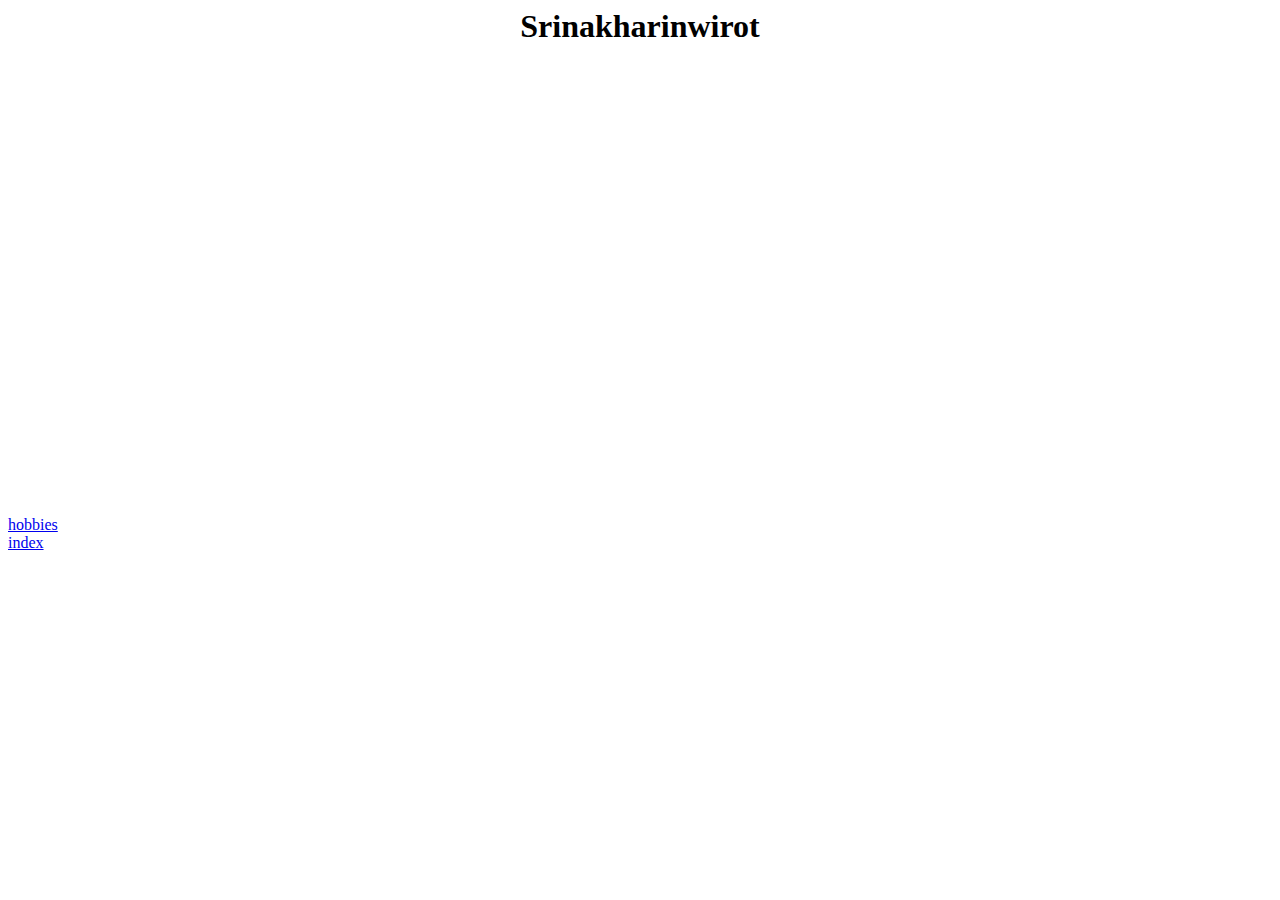
<file: contact.html>
<html lang="en">
<head>
    <meta charset="UTF-8">
    <meta name="viewport" content="width=, initial-scale=1.0">
    <title>Document</title>
</head>
<body>
    <h1><center>Srinakharinwirot</center></h1>
    <iframe src="https://www.google.com/maps/embed?pb=!1m18!1m12!1m3!1d3875.5753423654214!2d100.56213592411262!3d13.744140836646888!2m3!1f0!2f0!3f0!3m2!1i1024!2i768!4f13.1!3m3!1m2!1s0x30e29ee109dab6e1%3A0xfd15aa1c632d9677!2sSrinakharinwirot%20University!5e0!3m2!1sen!2sth!4v1705912723048!5m2!1sen!2sth" width="600" height="450" style="border:0;" allowfullscreen="" loading="lazy" referrerpolicy="no-referrer-when-downgrade"></iframe>
    <br>
    <a href="hobbies.html">hobbies</a><br>
    <a href="index.html">index</a><br>
</body>
</html>
</file>
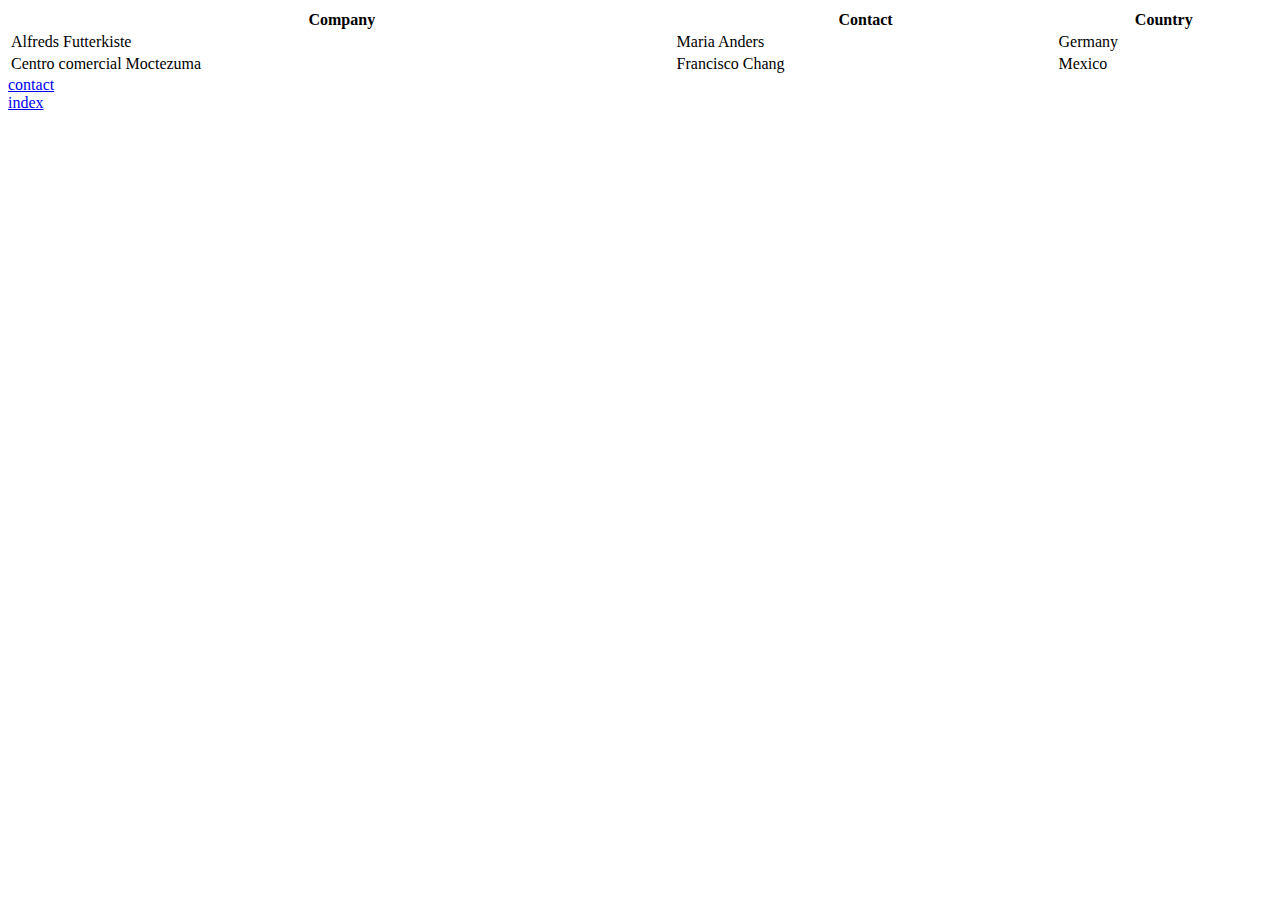
<file: hobbies.html>
<html lang="en">
<head>
    <meta charset="UTF-8">
    <meta name="viewport" content="width=device-width, initial-scale=1.0">
    <title>Document</title>
</head>
<body>
    <table style="width:100%">
        <tr>
          <th>Company</th>
          <th>Contact</th>
          <th>Country</th>
        </tr>
        <tr>
          <td>Alfreds Futterkiste</td>
          <td>Maria Anders</td>
          <td>Germany</td>
        </tr>
        <tr>
          <td>Centro comercial Moctezuma</td>
          <td>Francisco Chang</td>
          <td>Mexico</td>
        </tr>
      </table>

      <a href="contact.html">contact</a><br>
      <a href="index.html">index</a><br>
</body>
</html>
</file>
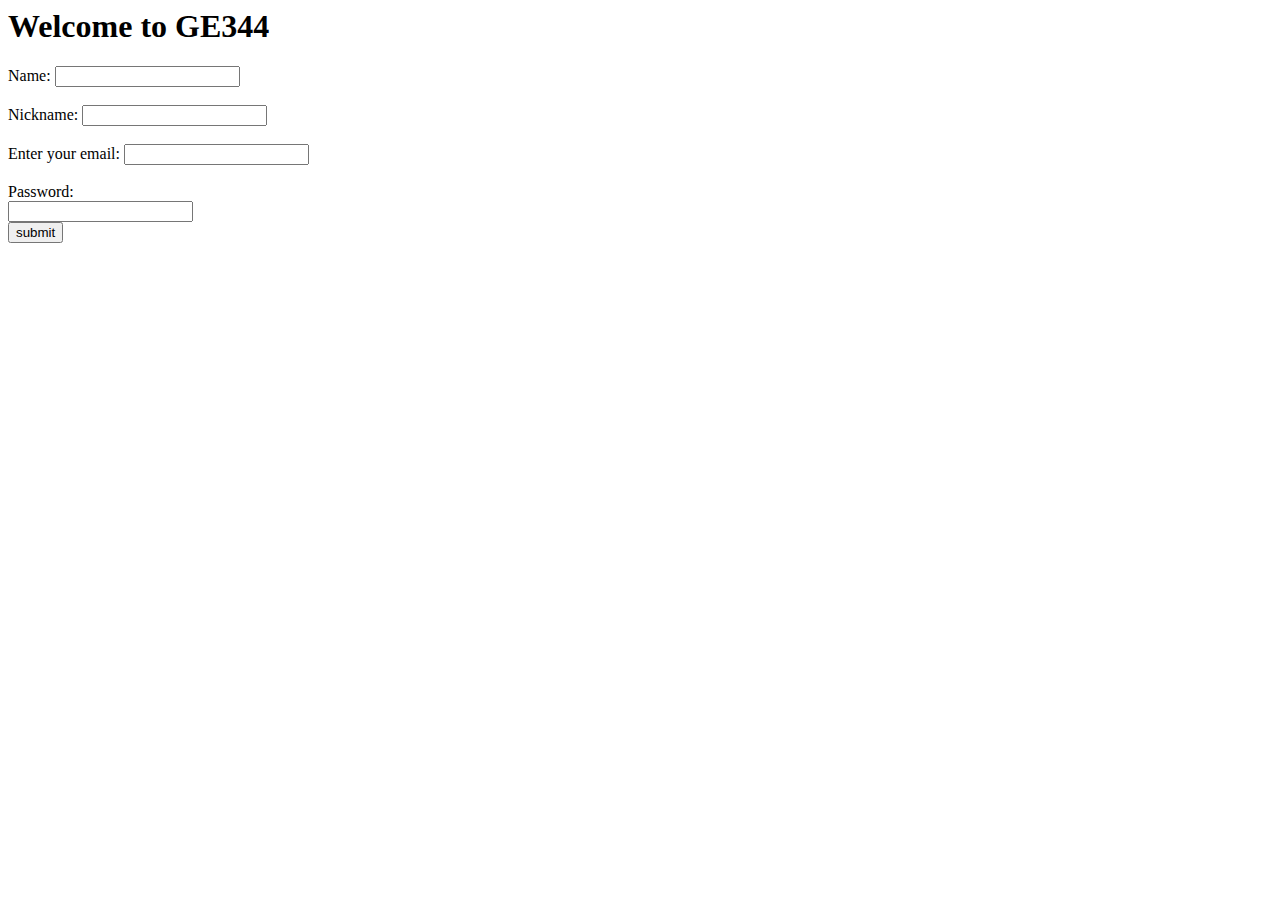
<file: login.html>
<html lang="en">
<head>
    <meta charset="UTF-8">
    <meta name="viewport" content="width=device-width, initial-scale=1.0">
    <title>Form login</title>
</head>
<body>
    <h1>Welcome to GE344</h1>
    <!-- สร้างแบบ form -->
    <form action="">
    <!-- 1. lable -->
    <label for="fname">Name:</label>
    <input type="text" id="fname" name="Name" value=""><br>
    <br>
    <label for="fname">Nickname:</label>
    <input type="text" id="fname" name="Nickname" value=""><br>
    <br>
    <label for="email">Enter your email:</label>
    <input type="email" id="email" name="email"><br>
    <br>
    <label for="pwd">Password:</label><br>
    <input type="password" id="pwd" name="pwd"><br>
    <!-- nickname -->
    <!-- email -->
    <!-- password -->
    <input type="button" onclick="location.href='https://wanbenyatip.github.io/HTML/'"value='submit'><br>




    </form>
</body>
</html>
</file>
